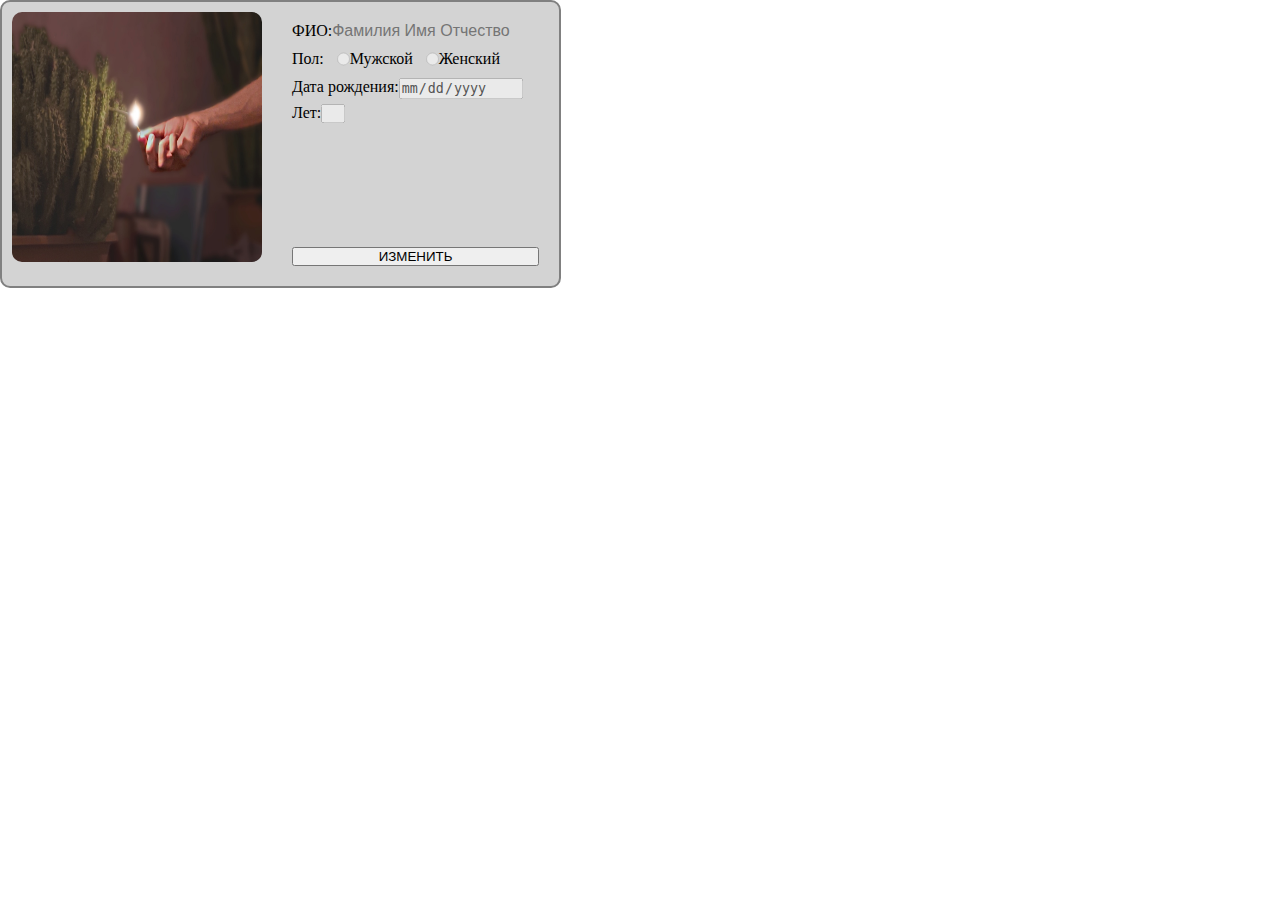
<file: zad2.html>
<!DOCTYPE html>
<html lang="en">
<head>
    <meta charset="UTF-8">
    <title>Title</title>
    <link rel="stylesheet" href="style.css">
</head>
<body>
    <div class="main">
        <div class="photo">
            <img src="photo.jpg" alt="photo_main">
        </div>
        <div class="ask">
            <div class="fio">
                <p>ФИО:</p>
                <input type="text" id="fio" placeholder="Фамилия Имя Отчество" disabled>
            </div>
            <div class="sex">
                <p>Пол:</p>
                <input type="radio" id="male" disabled><p>Мужской</p>
                <input type="radio" id="female" disabled><p>Женский</p>
            </div>
            <div class="bd">
                <p>Дата рождения:</p>
                <input type="date" id="day" disabled>
            </div>
            <div class="year">
                <p>Лет:</p>
                <input type="text" id="year" disabled>
            </div>
            <div class="btn"><input type="button" id="btn" value="ИЗМЕНИТЬ" onclick="edit()"></div>
        </div>
    </div>
    <script src="script.js"></script>
</body>
</html>
</file>
<file: style.css>
*{
    margin: 0;
    padding: 0;
}

.index{
    display: inline-fles;
}
.line{
    width: 200px;
    height: 20px;
}

.line hr{
    width: 100px;
    float: none;
    border: 2px solid blue;
}

p{
    font-family: Calibri;
}

.main{
    display: inline-flex;
    background-color: lightgray;
    border: 2px solid grey;
    border-radius: 10px;
}

.photo{
    padding: 10px;
}

.photo img{
    width: 250px;
    height: 250px;
    border-radius: 10px;
}
.ask{
    width: 100%;
    display:flex;
    flex-flow: column wrap;
    padding: 20px;
}


.fio {
    display: inline-flex;
    padding-bottom: 10px;
}

.sex p{
    padding-right: 13px;
}

.fio input{
    background: #d3d3d3;
    border: 0;
    font-size: 16px;

}
.sex{
    display: inline-flex;
    padding-bottom: 10px;
}

.bd{
    display: inline-flex;
    padding-bottom: 5px;
}

.btn{
    margin-top: 50%;
    width: 100%;
}
.btn input{
    width: 100%;
}
.year{
    display: inline-flex;
}
.year input{
    width: 20px;
}
</file>
